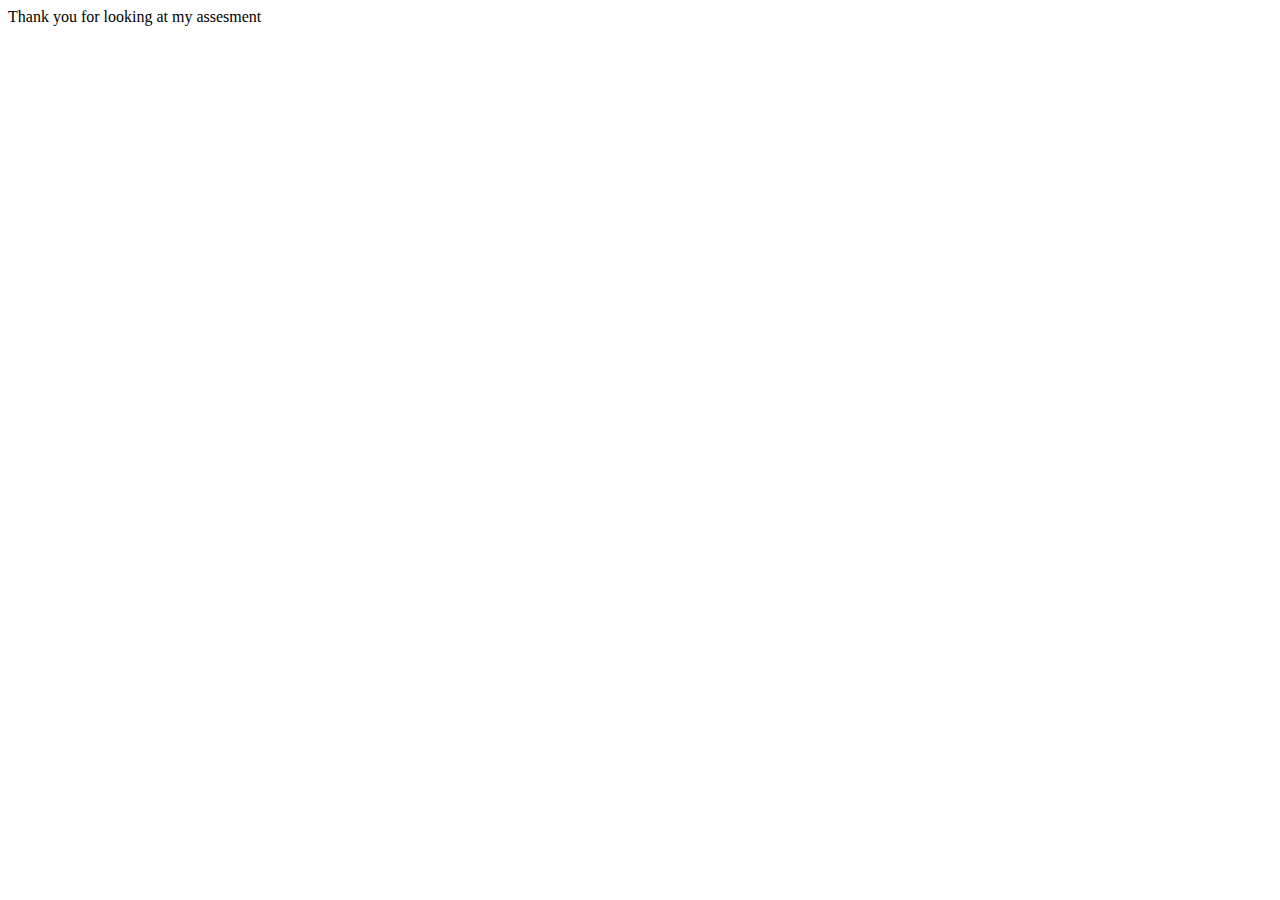
<file: thank-you.html>
<!DOCTYPE html>
<html lang="en">
<head>
    <meta charset="UTF-8">
    <meta name="viewport" content="width=device-width, initial-scale=1.0">
    <title>Thank you</title>
</head>
<body>
    Thank you for looking at my assesment
</body>
</html>
</file>
